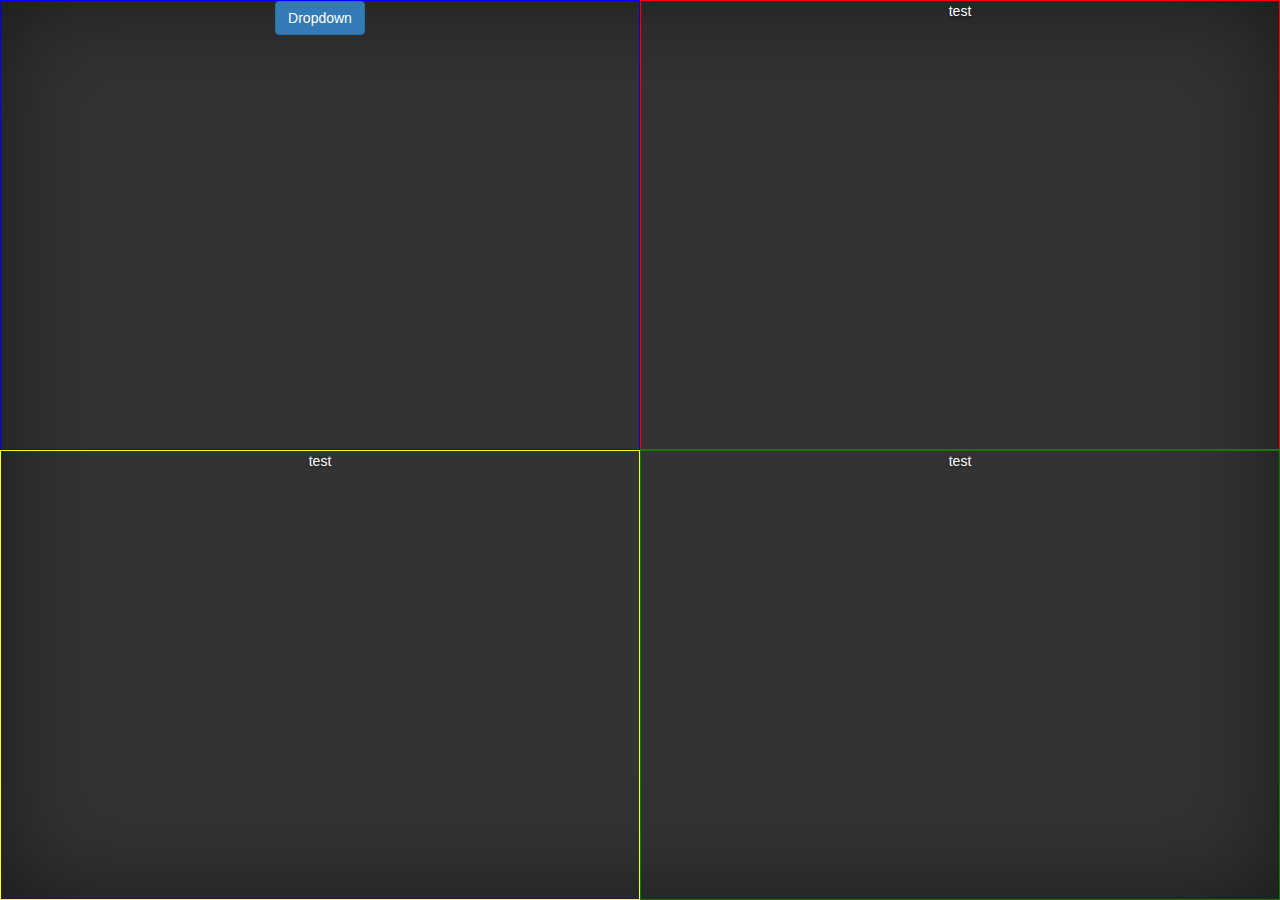
<file: Vixen/website/new/index.html>
<!DOCTYPE html>
<html lang="en">
  <head>
    <meta charset="utf-8">
    <meta http-equiv="X-UA-Compatible" content="IE=edge">
    <meta name="viewport" content="width=device-width, initial-scale=1">
    <!-- The above 3 meta tags *must* come first in the head; any other head content must come *after* these tags -->
    <meta name="description" content="">
    <meta name="author" content="">
    <link rel="icon" href="favicon.ico">

    <title>Lights</title>

    <!-- Bootstrap core CSS -->
    <link href="css/bootstrap.min.css" rel="stylesheet">

    <!-- IE10 viewport hack for Surface/desktop Windows 8 bug -->
    <link href="css/ie10-viewport-bug-workaround.css" rel="stylesheet">

    <!-- Custom styles for this template -->
    <link href="css/cover.css" rel="stylesheet">
    <link href="css/comet-index.css" rel="stylesheet">

</head>

<body>

    <div class="site-wrapper">

        <div class="site-wrapper-inner">

            <div class="contents">
                <div class="col-md-6 quarter" style="border: 1px solid blue;">
                    <div class="dropdown">
  <button class="btn btn-primary dropdown-toggle" type="button" id="dropdownMenu2" data-toggle="dropdown" aria-haspopup="true" aria-expanded="false">
    Dropdown
  </button>
  <div class="dropdown-menu" aria-labelledby="dropdownMenu2">
    <button class="dropdown-item btn-primary" type="button">Action</button>
    <button class="dropdown-item btn-primary" type="button">Another action</button>
    <button class="dropdown-item btn-primary" type="button">Something else here</button>
  </div>
</div>
                </div>
                <div class="col-md-6 quarter" style="border: 1px solid red;">
                    test
                </div>
                <div class="col-md-6 quarter" style="border: 1px solid yellow;">
                    test
                </div>
                <div class="col-md-6 quarter" style="border: 1px solid green;">
                    test
                </div>
            </div>

        </div>

    </div>

    <!-- Bootstrap core JavaScript
    ================================================== -->
    <!-- Placed at the end of the document so the pages load faster -->
    <script src="js/jquery.min.js"></script>
    <script>
        window.jQuery || document.write('<script src="js/jquery.min.js"><\/script>')
    </script>
    <script src="js/bootstrap.min.js"></script>
    <!-- IE10 viewport hack for Surface/desktop Windows 8 bug -->
    <script src="js/ie10-viewport-bug-workaround.js"></script>
</body>
</html>
</file>
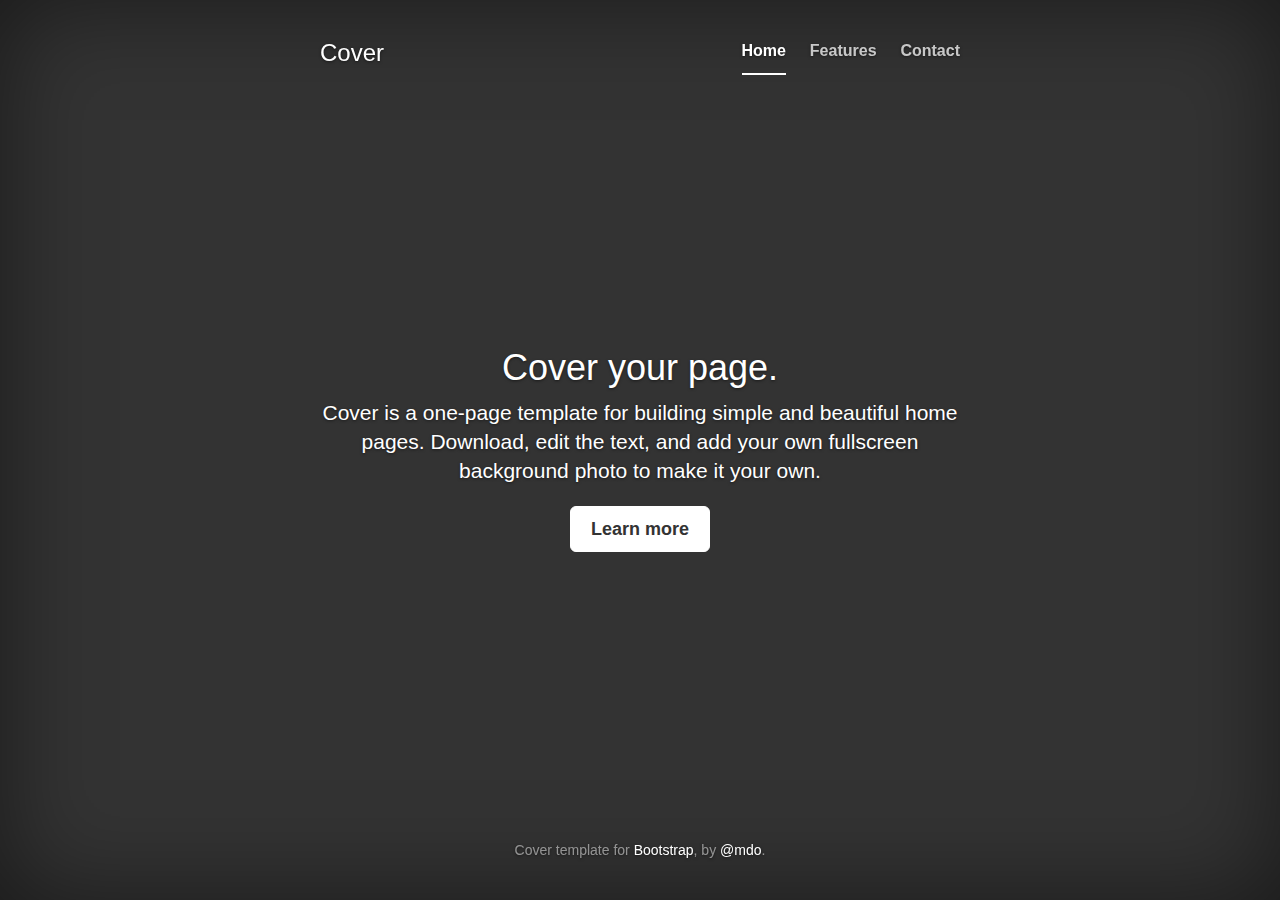
<file: Vixen/website/new/TEMPLATE.html>
<!DOCTYPE html>
<html lang="en">
  <head>
    <meta charset="utf-8">
    <meta http-equiv="X-UA-Compatible" content="IE=edge">
    <meta name="viewport" content="width=device-width, initial-scale=1">
    <!-- The above 3 meta tags *must* come first in the head; any other head content must come *after* these tags -->
    <meta name="description" content="">
    <meta name="author" content="">
    <link rel="icon" href="favicon.ico">

    <title>Cover Template for Bootstrap</title>

    <!-- Bootstrap core CSS -->
    <link href="css/bootstrap.min.css" rel="stylesheet">

    <!-- IE10 viewport hack for Surface/desktop Windows 8 bug -->
    <link href="css/ie10-viewport-bug-workaround.css" rel="stylesheet">

    <!-- Custom styles for this template -->
    <link href="css/cover.css" rel="stylesheet">

  </head>

  <body>

    <div class="site-wrapper">

      <div class="site-wrapper-inner">

        <div class="cover-container">

          <div class="masthead clearfix">
            <div class="inner">
              <h3 class="masthead-brand">Cover</h3>
              <nav>
                <ul class="nav masthead-nav">
                  <li class="active"><a href="#">Home</a></li>
                  <li><a href="#">Features</a></li>
                  <li><a href="#">Contact</a></li>
                </ul>
              </nav>
            </div>
          </div>

          <div class="inner cover">
            <h1 class="cover-heading">Cover your page.</h1>
            <p class="lead">Cover is a one-page template for building simple and beautiful home pages. Download, edit the text, and add your own fullscreen background photo to make it your own.</p>
            <p class="lead">
              <a href="#" class="btn btn-lg btn-default">Learn more</a>
            </p>
          </div>

          <div class="mastfoot">
            <div class="inner">
              <p>Cover template for <a href="http://getbootstrap.com">Bootstrap</a>, by <a href="https://twitter.com/mdo">@mdo</a>.</p>
            </div>
          </div>

        </div>

      </div>

    </div>

    <!-- Bootstrap core JavaScript
    ================================================== -->
    <!-- Placed at the end of the document so the pages load faster -->
    <script src="js/jquery.min.js"></script>
    <script>window.jQuery || document.write('<script src="js/jquery.min.js"><\/script>')</script>
    <script src="js/bootstrap.min.js"></script>
    <!-- IE10 viewport hack for Surface/desktop Windows 8 bug -->
    <script src="js/ie10-viewport-bug-workaround.js"></script>
  </body>
</html>
</file>
<file: Vixen/website/new/css/cover.css>
/*
 * Globals
 */

/* Links */
a,
a:focus,
a:hover {
  color: #fff;
}

/* Custom default button */
.btn-default,
.btn-default:hover,
.btn-default:focus {
  color: #333;
  text-shadow: none; /* Prevent inheritance from `body` */
  background-color: #fff;
  border: 1px solid #fff;
}


/*
 * Base structure
 */

html,
body {
  height: 100%;
  background-color: #333;
}
body {
  color: #fff;
  text-align: center;
  text-shadow: 0 1px 3px rgba(0,0,0,.5);
}

/* Extra markup and styles for table-esque vertical and horizontal centering */
.site-wrapper {
  display: table;
  width: 100%;
  height: 100%; /* For at least Firefox */
  min-height: 100%;
  -webkit-box-shadow: inset 0 0 100px rgba(0,0,0,.5);
          box-shadow: inset 0 0 100px rgba(0,0,0,.5);
}
.site-wrapper-inner {
  display: table-cell;
  vertical-align: top;
}
.cover-container {
  margin-right: auto;
  margin-left: auto;
}

/* Padding for spacing */
.inner {
  padding: 30px;
}


/*
 * Header
 */
.masthead-brand {
  margin-top: 10px;
  margin-bottom: 10px;
}

.masthead-nav > li {
  display: inline-block;
}
.masthead-nav > li + li {
  margin-left: 20px;
}
.masthead-nav > li > a {
  padding-right: 0;
  padding-left: 0;
  font-size: 16px;
  font-weight: bold;
  color: #fff; /* IE8 proofing */
  color: rgba(255,255,255,.75);
  border-bottom: 2px solid transparent;
}
.masthead-nav > li > a:hover,
.masthead-nav > li > a:focus {
  background-color: transparent;
  border-bottom-color: #a9a9a9;
  border-bottom-color: rgba(255,255,255,.25);
}
.masthead-nav > .active > a,
.masthead-nav > .active > a:hover,
.masthead-nav > .active > a:focus {
  color: #fff;
  border-bottom-color: #fff;
}

@media (min-width: 768px) {
  .masthead-brand {
    float: left;
  }
  .masthead-nav {
    float: right;
  }
}


/*
 * Cover
 */

.cover {
  padding: 0 20px;
}
.cover .btn-lg {
  padding: 10px 20px;
  font-weight: bold;
}


/*
 * Footer
 */

.mastfoot {
  color: #999; /* IE8 proofing */
  color: rgba(255,255,255,.5);
}


/*
 * Affix and center
 */

@media (min-width: 768px) {
  /* Pull out the header and footer */
  .masthead {
    position: fixed;
    top: 0;
  }
  .mastfoot {
    position: fixed;
    bottom: 0;
  }
  /* Start the vertical centering */
  .site-wrapper-inner {
    vertical-align: middle;
  }
  /* Handle the widths */
  .masthead,
  .mastfoot,
  .cover-container {
    width: 100%; /* Must be percentage or pixels for horizontal alignment */
  }
}

@media (min-width: 992px) {
  .masthead,
  .mastfoot,
  .cover-container {
    width: 700px;
  }
}
</file>
<file: Vixen/website/new/css/comet-index.css>
.quarter{
  width:50%;
  height:100%;
  float:left;
}
.contents{
  height:50%;
  width:100%;
}
</file>
<file: Vixen/website/new/css/ie10-viewport-bug-workaround.css>
/*!
 * IE10 viewport hack for Surface/desktop Windows 8 bug
 * Copyright 2014-2015 Twitter, Inc.
 * Licensed under MIT (https://github.com/twbs/bootstrap/blob/master/LICENSE)
 */

/*
 * See the Getting Started docs for more information:
 * http://getbootstrap.com/getting-started/#support-ie10-width
 */
@-ms-viewport     { width: device-width; }
@-o-viewport      { width: device-width; }
@viewport         { width: device-width; }
</file>
